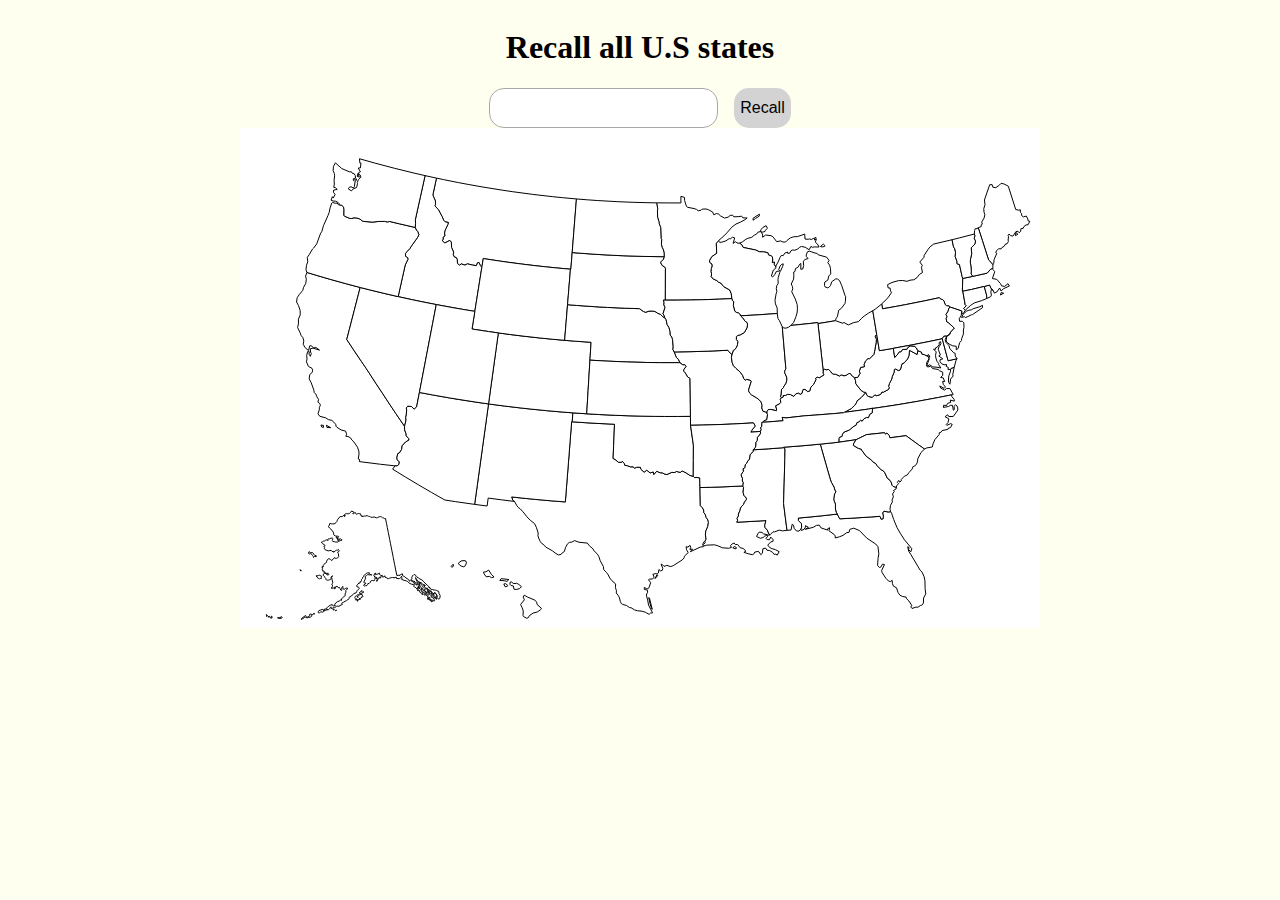
<file: JS version/index.html>
<!DOCTYPE html>
<html lang="en">
<head>
    <meta charset="UTF-8">
    <meta name="viewport" content="width=device-width, initial-scale=1.0">
    <title>US States recall</title>
    <link rel="stylesheet" href="styles.css">
</head>
<body>
    <div class = "container">
    <h1>Recall all U.S states </h1>

    <div class = "guess">
        <input type="text" id="statesInput" name="states">
        <button type="submit" id="recall" onclick="recall()">Recall</button>
    </div>

    <canvas id="us_map", width="800", height="600"></canvas>

    </div> 
</body>
<script src="script.js"></script>
</html>
</file>
<file: JS version/styles.css>
html {
    overflow-y: hidden;
}

body {
    background-color: rgb(255, 255, 240);
}

.container {
    display: flex;
    justify-content: center;
    align-items: center;
    flex-direction: column;
}

.guess {
    display: flex;
    flex-direction: row;
    gap: 1em;
}

input[type="text"] {
    padding: 10px;
    border: 1px solid #a8a8a8;
    border-radius: 15px;
    font-size: 16px;
}

button[type="submit"] {
    background-color: lightgrey;
    border-style: none;
    border-radius: 15px;
    font-size: 16px;
}

button[type="submit"]:active {
    background-color: #a8a8a8;
}
</file>
